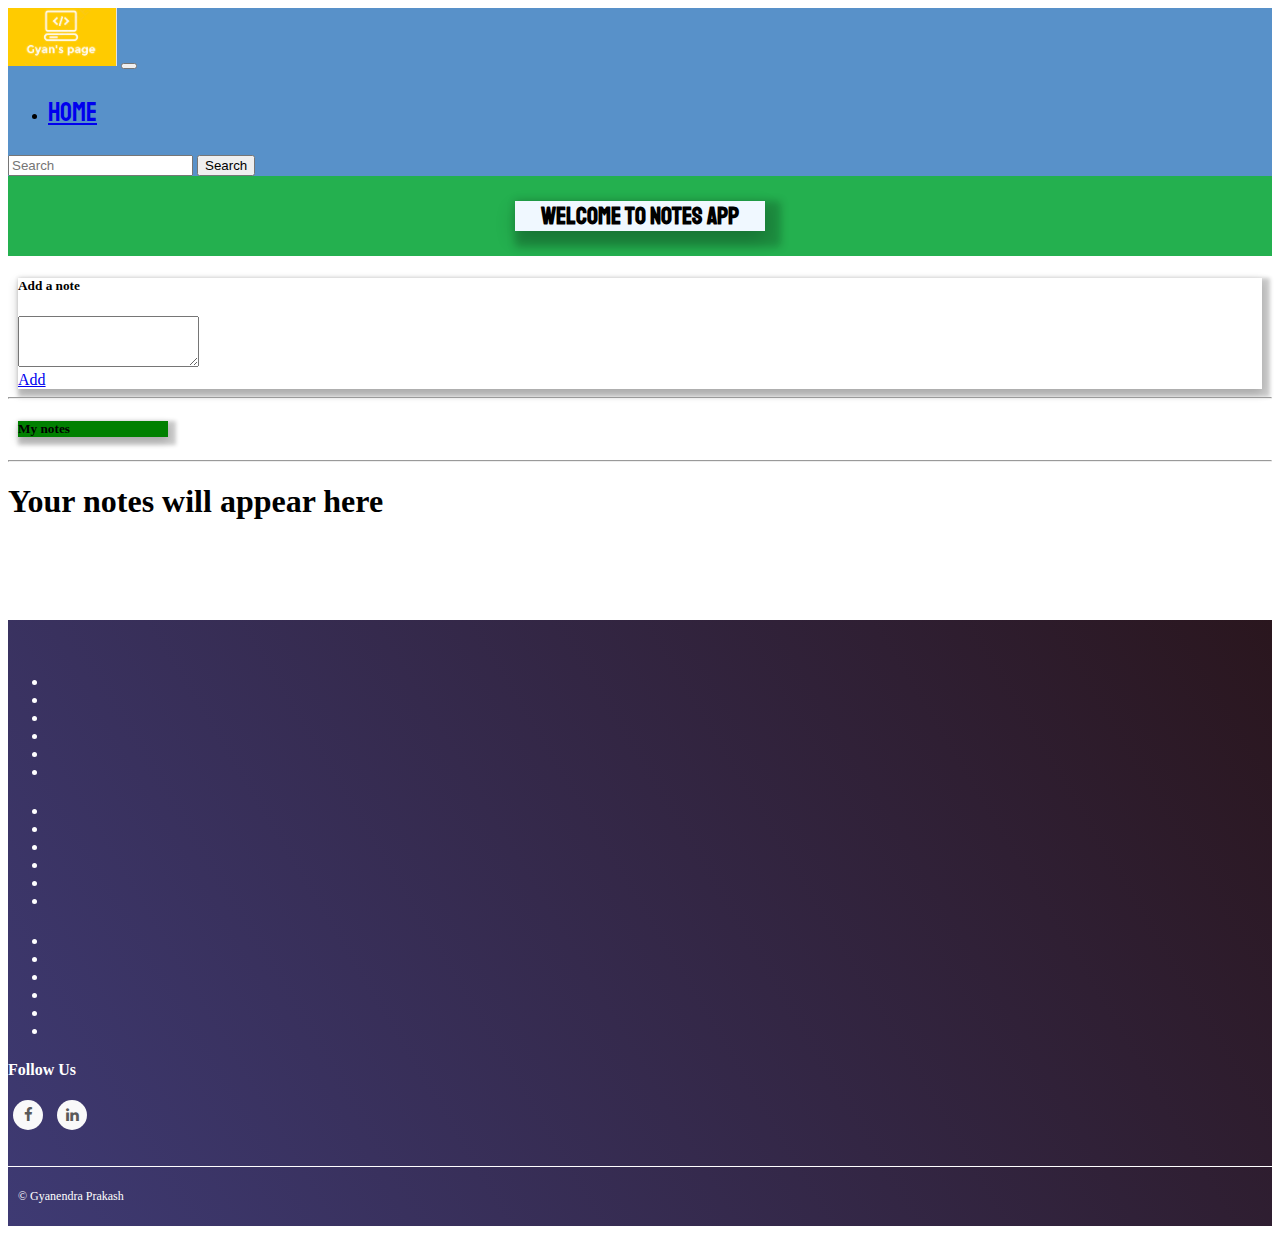
<file: app.html>
<!DOCTYPE html>
<html lang="en">
<head>
    <meta charset="UTF-8">
    <meta name="viewport" content="width=device-width, initial-scale=1.0">
    <title>Document</title>
    <link href="https://cdn.jsdelivr.net/npm/bootstrap@5.0.0-beta1/dist/css/bootstrap.min.css" rel="stylesheet" integrity="sha384-giJF6kkoqNQ00vy+HMDP7azOuL0xtbfIcaT9wjKHr8RbDVddVHyTfAAsrekwKmP1" crossorigin="anonymous">
    <script src="https://ajax.googleapis.com/ajax/libs/jquery/3.3.1/jquery.min.js"></script>
    <script src="https://cdnjs.cloudflare.com/ajax/libs/popper.js/1.14.3/umd/popper.min.js"></script>
    <script src="https://maxcdn.bootstrapcdn.com/bootstrap/4.1.3/js/bootstrap.min.js"></script>
     <link href="https://maxcdn.bootstrapcdn.com/font-awesome/4.7.0/css/font-awesome.min.css" rel="stylesheet" >

    <link rel="stylesheet" href="styile.css">
    <link rel="preconnect" href="https://fonts.gstatic.com">
<link href="https://fonts.googleapis.com/css2?family=Staatliches&display=swap" rel="stylesheet">
</head>
<body>
    <nav class="navbar navbar-expand-lg navbar-light bg-light">
        <div class="container-fluid">
          <a class="navbar-brand" href="#"><img src="assets/img/logo.png" alt=""></a>
          <button class="navbar-toggler" type="button" data-bs-toggle="collapse" data-bs-target="#navbarSupportedContent" aria-controls="navbarSupportedContent" aria-expanded="false" aria-label="Toggle navigation">
            <span class="navbar-toggler-icon"></span>
          </button>
          <div class="collapse navbar-collapse" id="navbarSupportedContent">
            <ul class="navbar-nav me-auto mb-2 mb-lg-0">
              <li class="nav-item">
                <a class="nav-link active" aria-current="page" href="#"><p style="font-family: 'Staatliches', cursive;font-size: 26px;">Home</p></a>
              </li>
             
              </ul>
            <form class="d-flex">
              <input class="form-control me-2" id="searchTxt" type="search" placeholder="Search" aria-label="Search">
              <button class="btn btn-outline-success" type="submit">Search</button>
            </form>
          </div>
        </div>
      </nav>
      <div id="fuck">
          <div id="tit"><h2>Welcome to notes app </h2></div>
      
      </div>
      <div class ="container my-3">
      <div class="card" style="margin-left:10px;margin-top:10px;margin-right:10px;">
        
        <div class="card-body">
          <h5 class="card-title">Add a note</h5>
          <textarea class="form-control" id="txtarea" rows="3"></textarea>
          <br>
          <a href="#" class="btn btn-primary" id="addbtn">Add </a>
        </div>
      </div>
      </div>
      <hr>
      <div class="card" style="margin-left:10px;margin-top:10px;margin-right:10px; width:150px; background-color: green;">
        
        <div class="card-body">
          <h5 class="card-title">My notes</h5>
          
          
        </div>
      </div>
      <hr>
      <div id="notes" class="row container-fluid">
        
    </div>


    <footer class="mainfooter" role="contentinfo">
      <div class="footer-middle">
      <div class="container">
        <div class="row">
          <div class="col-md-3 col-sm-6">
            <!--Column1-->
            <div class="footer-pad">
              <h4></h4>
              <ul class="list-unstyled">
                <li><a href="#"></a></li>
                <li><a href="#"></a></li>
                <li><a href="#"></a></li>
                <li><a href="#"></a></li>
                <li><a href="#"></a></li>
                <li><a href="#"></a></li>
              </ul>
            </div>
          </div>
          <div class="col-md-3 col-sm-6">
            <!--Column1-->
            <div class="footer-pad">
              <h4></h4>
              <ul class="list-unstyled">
                <li><a href="#"></a></li>
                <li><a href="#"></a></li>
                <li><a href="#"></a></li>
                <li><a href="#"></a></li>
                <li><a href="#"></a></li>
                <li><a href="#"></a></li>
              </ul>
            </div>
          </div>
          <div class="col-md-3 col-sm-6">
            <!--Column1-->
            <div class="footer-pad">
              <h4></h4>
              <ul class="list-unstyled">
                <li><a href="#"></a></li>
                <li><a href="#"></a></li>
                <li><a href="#"></a></li>
                <li><a href="#"></a></li>
                <li><a href="#"></a></li>
                <li>
                  <a href="#"></a>
                </li>
              </ul>
            </div>
          </div>
          <div class="col-md-3">
            <h4>Follow Us</h4>
                <ul class="social-network social-circle">
                 <li><a href="#" class="https://www.facebook.com/profile.php?id=100009380894161" title="Facebook"><i class="fa fa-facebook"></i></a></li>
                 <li><a href="https://www.linkedin.com/in/gyanendra-prakash-a65122168/" class="icoLinkedin" title="Linkedin"><i class="fa fa-linkedin"></i></a></li>
                
                </ul>				
        </div>
        </div>
        <br>
        <br>
      <div class="row">
        <div class="col-md-12 copy">
          <p class="text-center">&copy; Gyanendra Prakash</p>
        </div>
      </div>
    
    
      </div>
      </div>
    </footer>
      



      


    <script src="https://cdn.jsdelivr.net/npm/bootstrap@5.0.0-beta1/dist/js/bootstrap.bundle.min.js" integrity="sha384-ygbV9kiqUc6oa4msXn9868pTtWMgiQaeYH7/t7LECLbyPA2x65Kgf80OJFdroafW" crossorigin="anonymous"></script>
    <script src="app.js"></script>
</body>
</html>
</file>
<file: styile.css>
.bg-light {
    background-color: #5891c9!important;
}

.alert-primary {
    color: #084298;
    background-color: #24b04f;
    border-color: #2d4565;
}
#fuck {
    background-color: #24b04f;
    padding:5px;

}

#tit {
    width: 250px;
    box-shadow: 8px 8px 8px 8px rgba(0, 0, 0, 0.2), 0 8px 20px 0 rgba(0, 0, 0, 0.19);
    margin:auto;
    background-color: aliceblue;
   text-align: center;
   font-family: 'Staatliches', cursive;
}
.card {
    box-shadow: 4px 4px 4px 4px rgba(0, 0, 0, 0.2), 0 4px 10px 0 rgba(0, 0, 0, 0.19);
}


/*FOOTER*/

footer {
    background: #221122;
    background: -webkit-linear-gradient(59deg, #3a3e73, #206897);
    background: linear-gradient(59deg, #3e3a73, #2a161e);
    color: white;
    margin-top:100px;
  }
  
  footer a {
    color: #fff;
    font-size: 14px;
    transition-duration: 0.2s;
  }
  
  footer a:hover {
    color: #FA944B;
    text-decoration: none;
  }
  
  .copy {
    font-size: 12px;
    padding: 10px;
    border-top: 1px solid #FFFFFF;
  }
  
  .footer-middle {
    padding-top: 2em;
    color: white;
  }
  
  
  /*SOCİAL İCONS*/
  
  /* footer social icons */
  
  ul.social-network {
    list-style: none;
    display: inline;
    margin-left: 0 !important;
    padding: 0;
  }
  
  ul.social-network li {
    display: inline;
    margin: 0 5px;
  }
  
  
  /* footer social icons */
  
  .social-network a.icoFacebook:hover {
    background-color: #3B5998;
  }
  
  .social-network a.icoLinkedin:hover {
    background-color: #007bb7;
  }
  
  .social-network a.icoFacebook:hover i,
  .social-network a.icoLinkedin:hover i {
    color: #fff;
  }
  
  .social-network a.socialIcon:hover,
  .socialHoverClass {
    color: #44BCDD;
  }
  
  .social-circle li a {
    display: inline-block;
    position: relative;
    margin: 0 auto 0 auto;
    -moz-border-radius: 50%;
    -webkit-border-radius: 50%;
    border-radius: 50%;
    text-align: center;
    width: 30px;
    height: 30px;
    font-size: 15px;
  }
  
  .social-circle li i {
    margin: 0;
    line-height: 30px;
    text-align: center;
  }
  
  .social-circle li a:hover i,
  .triggeredHover {
    -moz-transform: rotate(360deg);
    -webkit-transform: rotate(360deg);
    -ms--transform: rotate(360deg);
    transform: rotate(360deg);
    -webkit-transition: all 0.2s;
    -moz-transition: all 0.2s;
    -o-transition: all 0.2s;
    -ms-transition: all 0.2s;
    transition: all 0.2s;
  }
  
  .social-circle i {
    color: #595959;
    -webkit-transition: all 0.8s;
    -moz-transition: all 0.8s;
    -o-transition: all 0.8s;
    -ms-transition: all 0.8s;
    transition: all 0.8s;
  }
  
  .social-network a {
    background-color: #F9F9F9;
  }
</file>
